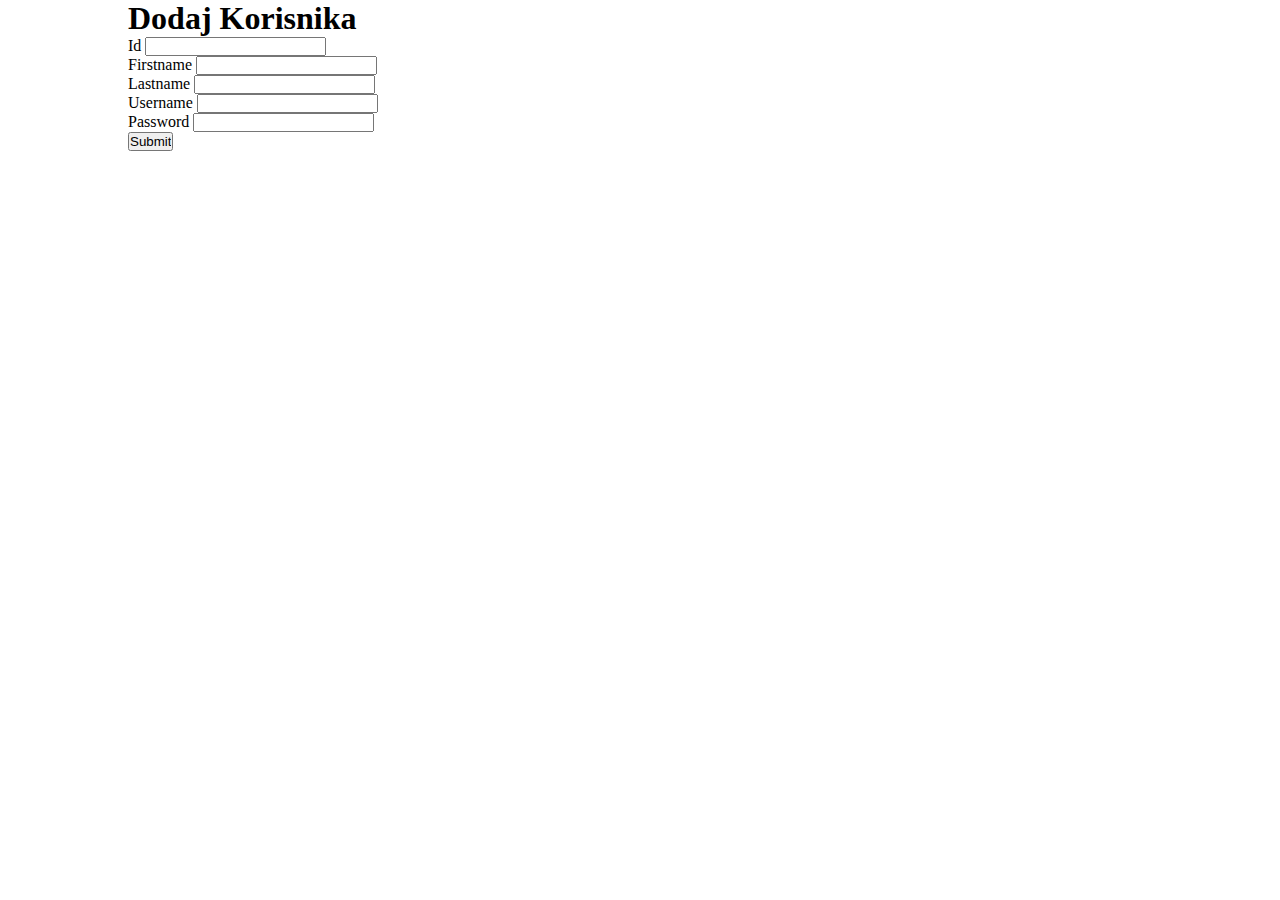
<file: index.html>
<!DOCTYPE html>
<html lang="en">
<head>
    <meta charset="UTF-8">
    <meta http-equiv="X-UA-Compatible" content="IE=edge">
    <meta name="viewport" content="width=device-width, initial-scale=1.0">
    <link rel="stylesheet" href="style.css">
    <title>LocalStorage crud</title>
</head>
<body>
    <div class="container">
        <h1>Dodaj Korisnika</h1>
        <form>
            <p>
                <label for="id">Id</label>
                <input type="number" id='id'>
            </p>

            <p>
                <label for="firstname">Firstname</label>
                <input type="text" id="firstname">
            </p>

            <p>
                <label for="lastname">Lastname</label>
                <input type="text" id="lastname">
            </p>

            <p>
                <label for="username">Username</label>
                <input type="text" id="username">
            </p>

            <p>
                <label for="password">Password</label>
                <input type="password" id="password">
            </p>

            <p>
                <input type="Submit" id="dodaj">
            </p>
        </form>
    </div>
    <script src="app.js"></script>
</body>
</html>
</file>
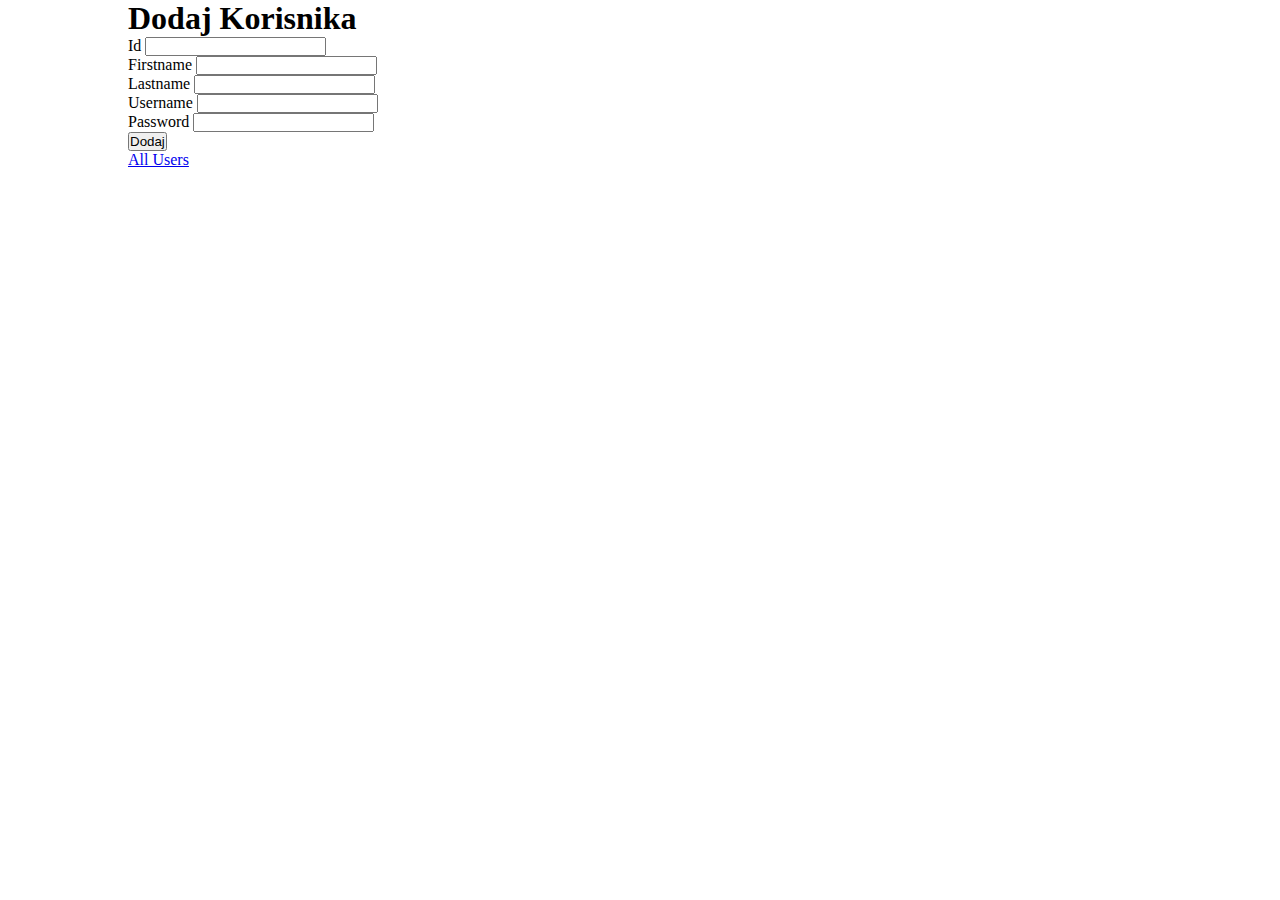
<file: addUser.html>
<!DOCTYPE html>
<html lang="en">
<head>
    <meta charset="UTF-8">
    <meta http-equiv="X-UA-Compatible" content="IE=edge">
    <meta name="viewport" content="width=device-width, initial-scale=1.0">
    <link rel="stylesheet" href="style.css">
    <title>LocalStorage crud</title>
</head>
<body id="page1">
    <div class="container">
        <h1>Dodaj Korisnika</h1>
        <form>
            <p>
                <label for="id">Id</label>
                <input type="number" id='id'>
            </p>

            <p>
                <label for="firstname">Firstname</label>
                <input type="text" id="firstname">
            </p>

            <p>
                <label for="lastname">Lastname</label>
                <input type="text" id="lastname">
            </p>

            <p>
                <label for="username">Username</label>
                <input type="text" id="username">
            </p>

            <p>
                <label for="password">Password</label>
                <input type="password" id="password">
            </p>

            <p>
                <button id="dodaj">Dodaj</button>
            </p>
        </form>
        <a href="allUsers.html">All Users</a>
    </div>
    <script src="app.js"></script>
</body>
</html>
</file>
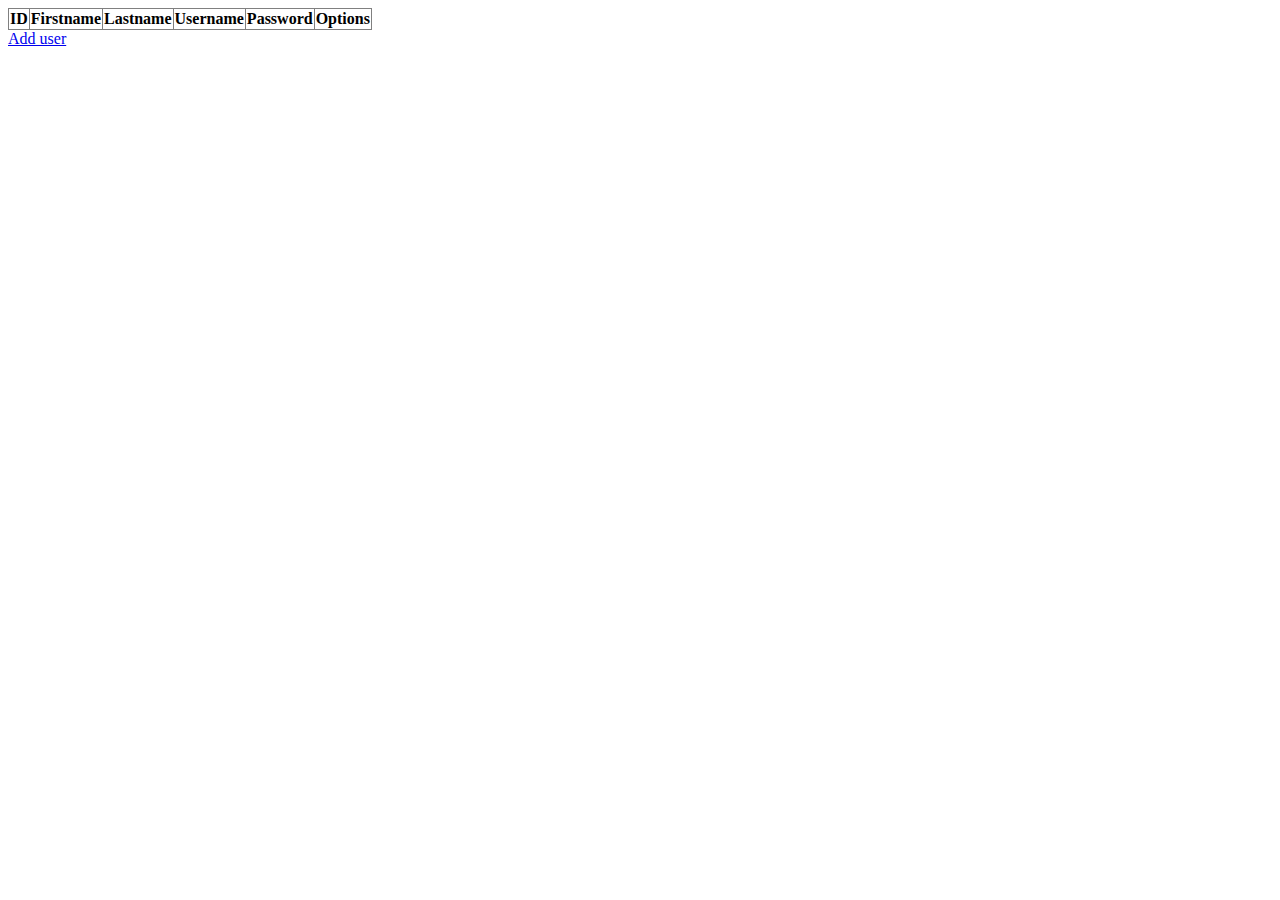
<file: allUsers.html>
<!DOCTYPE html>
<html lang="en">
<head>
    <meta charset="UTF-8">
    <meta http-equiv="X-UA-Compatible" content="IE=edge">
    <meta name="viewport" content="width=device-width, initial-scale=1.0">
    <title>All Users</title>
</head>
<body id="page2">
    <div class="container">
        <table border="1" style="border-collapse: collapse;">
            <thead>
                <tr></tr>
            </thead>
            <tbody>
                
            </tbody>
        </table>
    </div>
    <a href="addUser.html">Add user</a>

    <script src="app.js"></script>
</body>
</html>
</file>
<file: style.css>
* {
    padding: 0;
    margin: 0;
    box-sizing: border-box;
}

.container {
    width: 80%;
    max-width: 1200px;
    margin: 0 auto;
}
</file>
